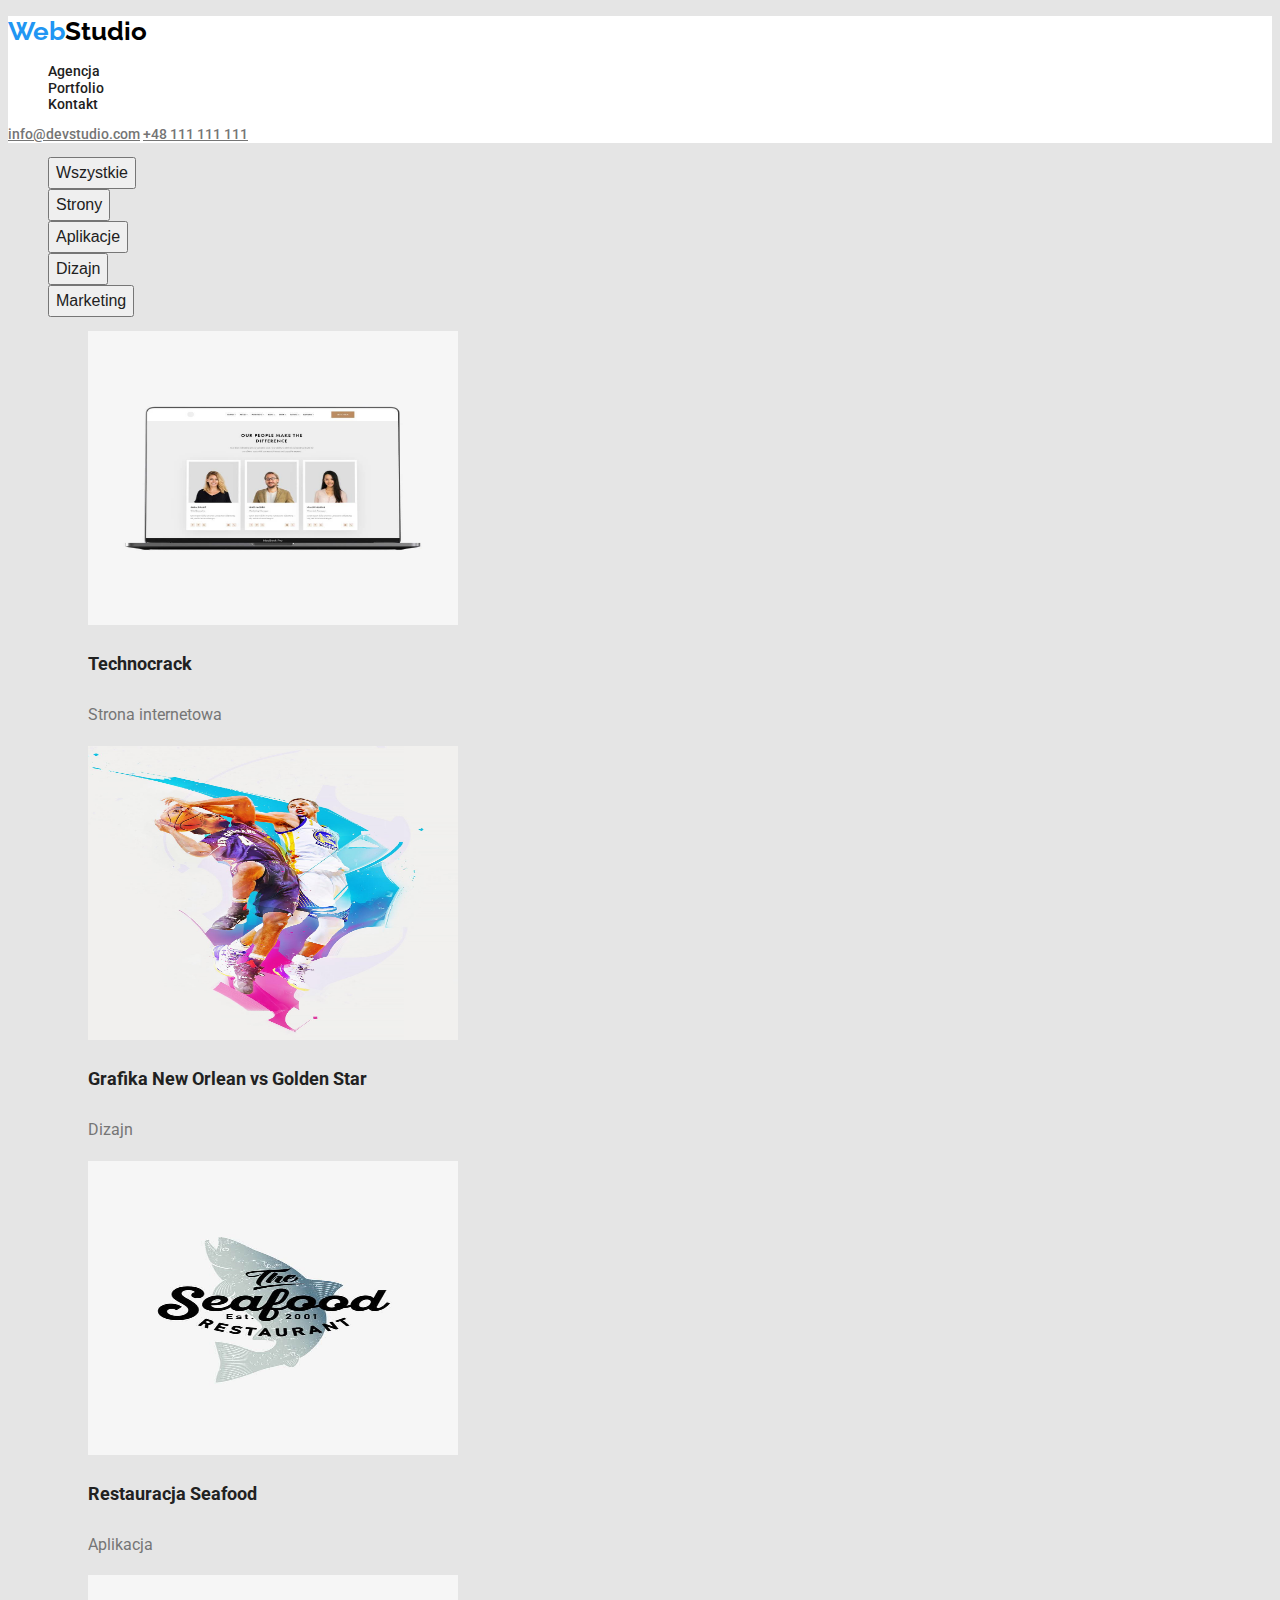
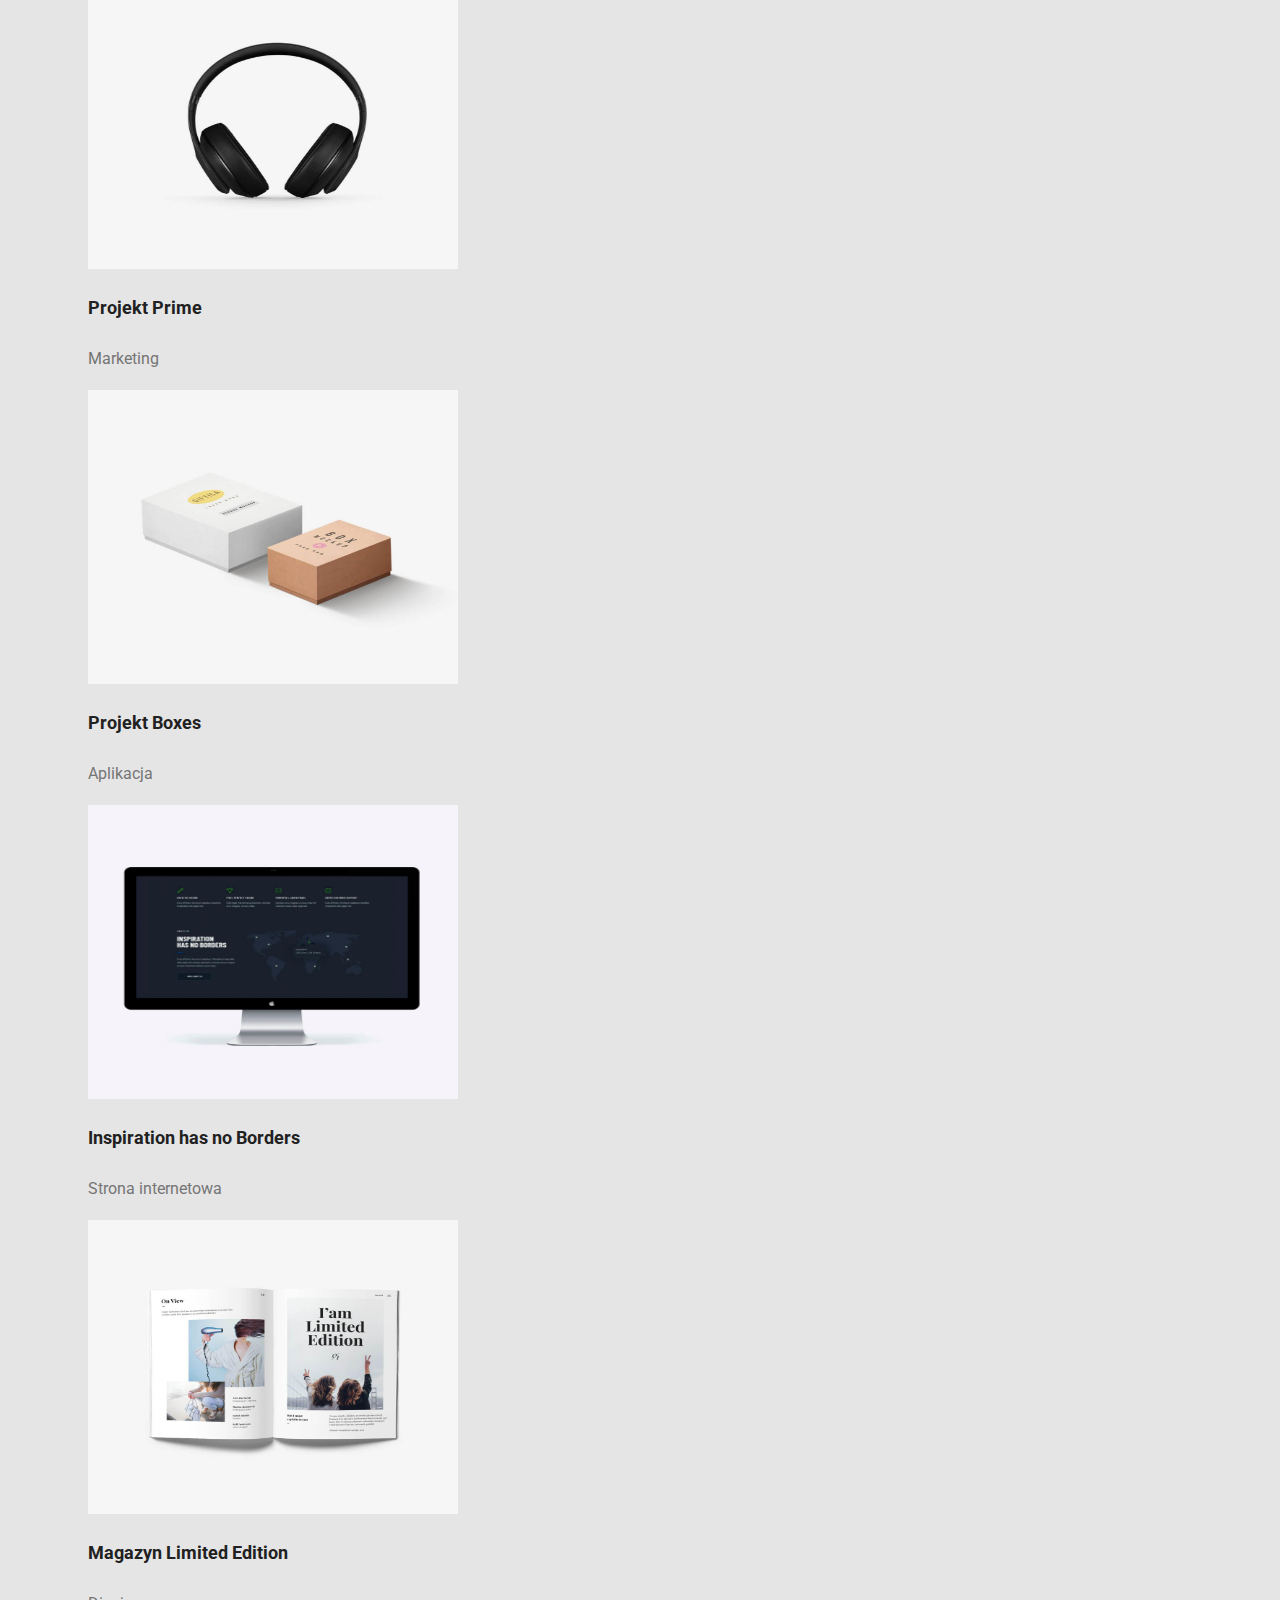
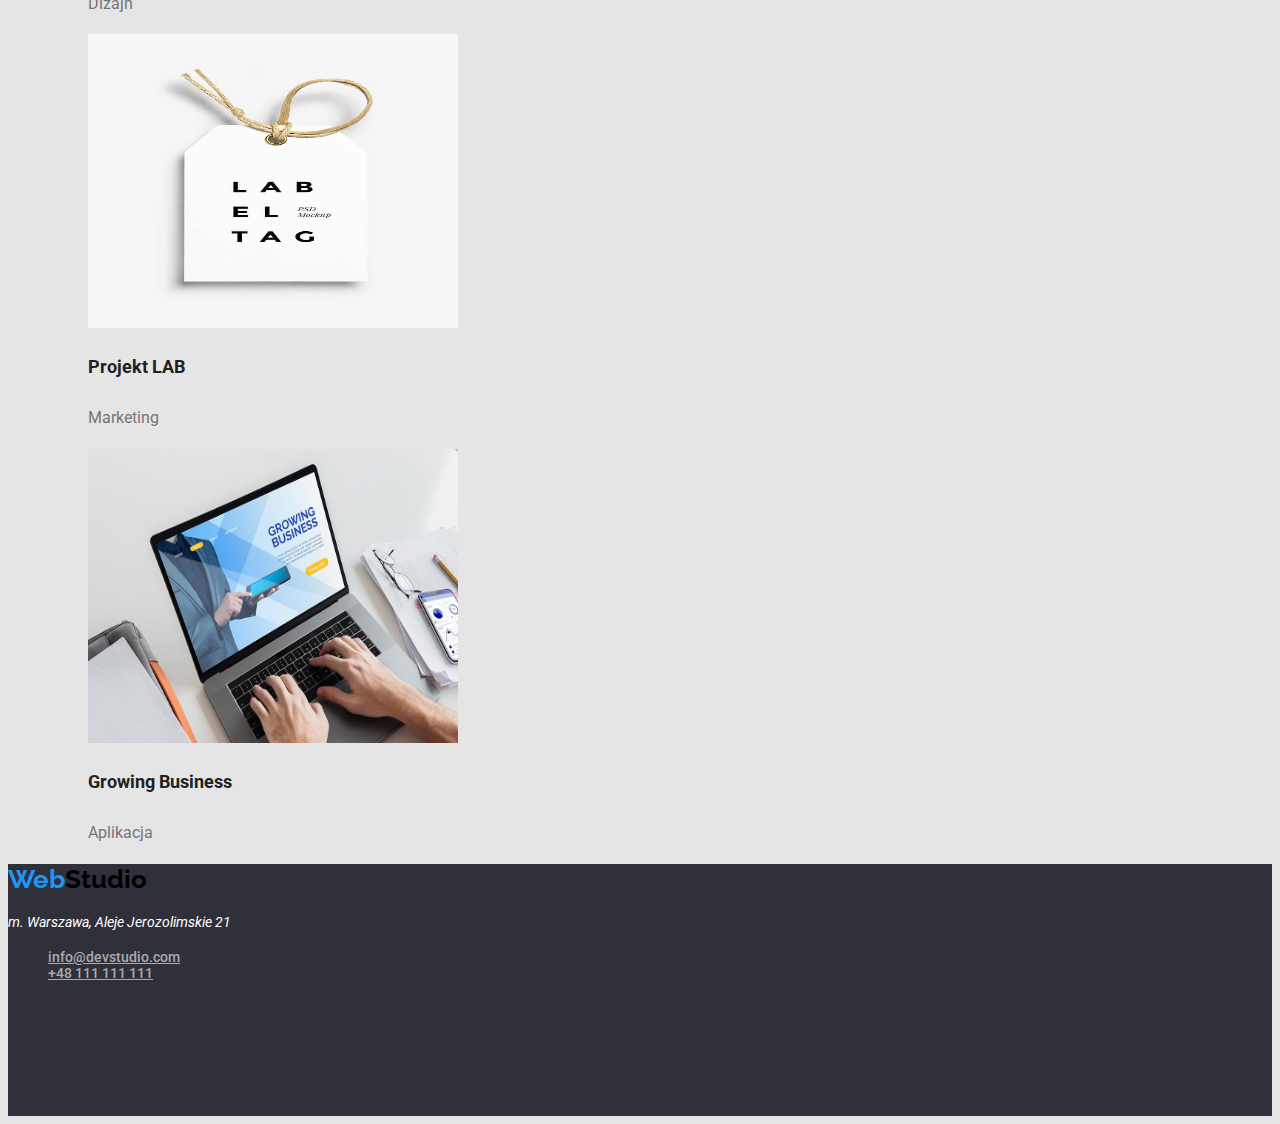
<file: portfolio.html>
<!DOCTYPE html>
<html lang="en">
  <head>
    <link href="./css/styles.css" rel="stylesheet" />
    <meta charset="UTF-8" />
    <meta http-equiv="X-UA-Compatible" content="IE=edge" />
    <meta name="viewport" content="width=device-width, initial-scale=1.0" />
    <link rel="preconnect" href="https://fonts.googleapis.com" />
    <link rel="preconnect" href="https://fonts.gstatic.com" crossorigin />
    <link
      href="https://fonts.googleapis.com/css2?family=Raleway:wght@700&family=Roboto:wght@400;500;700;900&display=swap"
      rel="stylesheet"
    />
    <title>Portfolio</title>
  </head>
  <body>
    <header class="header">
      <h3>
        <a href="./index.html" class="logo"
          ><span class="webcolor">Web</span>Studio</a
        >
      </h3>
      <nav>
        <ul class="list-style">
          <li><a href="./index.html" class="link">Agencja</a></li>
          <li><a href="./portfolio.html" class="link">Portfolio</a></li>
          <li><a href="./index.html" class="link">Kontakt</a></li>
        </ul>
      </nav>
      <div>
        <a href="mailto:info@devstudio.com" class="contact"
          >info@devstudio.com</a
        >
        <a href="tel:+48111111111" class="contact">+48 111 111 111</a>
      </div>
    </header>
    <main>
      <ul class="list-style">
        <li><button type="button" class="buttons">Wszystkie</button></li>
        <li><button type="button" class="buttons">Strony</button></li>
        <li><button type="button" class="buttons">Aplikacje</button></li>
        <li><button type="button" class="buttons">Dizajn</button></li>
        <li><button type="button" class="buttons">Marketing</button></li>
      </ul>
      <section>
        <ul class="list-style">
          <li>
            <figure>
              <img
                src="./images/h2p1.jpg"
                alt="Workers profiles photo"
                width="370"
                height="294"
              />
              <figcaption>
                <p class="photo-title">Technocrack</p>
                <p class="photo-title-description">Strona internetowa</p>
              </figcaption>
            </figure>
          </li>
          <li>
            <figure>
              <img
                src="./images/h2p2.jpg"
                alt="Basketball photo"
                width="370"
                height="294"
              />
              <figcaption>
                <p class="photo-title">Grafika New Orlean vs Golden Star</p>
                <p class="photo-title-description">Dizajn</p>
              </figcaption>
            </figure>
          </li>
          <li>
            <figure>
              <img
                src="./images/h2p3.jpg"
                alt="Restaurant logo"
                width="370"
                height="294"
              />
              <figcaption>
                <p class="photo-title">Restauracja Seafood</p>
                <p class="photo-title-description">Aplikacja</p>
              </figcaption>
            </figure>
          </li>
          <li>
            <figure>
              <img
                src="./images/h2p4.jpg"
                alt="Headphones photo"
                width="370"
                height="294"
              />
              <figcaption>
                <p class="photo-title">Projekt Prime</p>
                <p class="photo-title-description">Marketing</p>
              </figcaption>
            </figure>
          </li>
          <li>
            <figure>
              <img
                src="./images/h2p5.jpg"
                alt="Project boxes photo"
                width="370"
                height="294"
              />
              <figcaption>
                <p class="photo-title">Projekt Boxes</p>
                <p class="photo-title-description">Aplikacja</p>
              </figcaption>
            </figure>
          </li>
          <li>
            <figure>
              <img
                src="./images/h2p6.jpg"
                alt="Marketing website"
                width="370"
                height="294"
              />
              <figcaption>
                <p class="photo-title">Inspiration has no Borders</p>
                <p class="photo-title-description">Strona internetowa</p>
              </figcaption>
            </figure>
          </li>
          <li>
            <figure>
              <img
                src="./images/h2p7.jpg"
                alt="Photo of a magazine"
                width="370"
                height="294"
              />
              <figcaption>
                <p class="photo-title">Magazyn Limited Edition</p>
                <p class="photo-title-description">Dizajn</p>
              </figcaption>
            </figure>
          </li>
          <li>
            <figure>
              <img
                src="./images/h2p8.jpg"
                alt="Project LAB photo"
                width="370"
                height="294"
              />
              <figcaption>
                <p class="photo-title">Projekt LAB</p>
                <p class="photo-title-description">Marketing</p>
              </figcaption>
            </figure>
          </li>
          <li>
            <figure>
              <img
                src="./images/h2p9.jpg"
                alt="Photo of the laptop"
                width="370"
                height="294"
              />
              <figcaption>
                <p class="photo-title">Growing Business</p>
                <p class="photo-title-description">Aplikacja</p>
              </figcaption>
            </figure>
          </li>
        </ul>
      </section>
    </main>
    <footer class="footer">
      <h3>
        <a href="./index.html" class="logo"
          ><span class="webcolor">Web</span>Studio</a
        >
      </h3>
      <div>
        <address class="address">m. Warszawa, Aleje Jerozolimskie 21</address>
        <ul class="list-style">
          <li>
            <a href="mailto:info@devstudio.com" class="contact-footer"
              >info@devstudio.com</a
            >
          </li>
          <li>
            <a href="tel:+48111111111" class="contact-footer"
              >+48 111 111 111</a
            >
          </li>
        </ul>
      </div>
    </footer>
  </body>
</html>
</file>
<file: css/styles.css>
body {
  font-family: "Roboto", sans-serif;
  color: var(--font-color-main);
  font-size: 14px;
  font-weight: 400;
  letter-spacing: 0.03;
  background-color: var(--background-color-main);
}

:root {
  --background-color-main: #e5e5e5;
  --background-color-white: #ffffff;
  --background-color-dark: #2f303a;
  --background-color-grey: #f5f4fa;
  --font-color-main: #757575;
  --font-color-black: #212121;
  --color-blue: #2196f3;
  --logo-color-black: #000000;
  --footer-contact-white: #ffffff99;
}

.header {
  align-items: center;
  flex-direction: row;
  height: 80 px;
  background-color: var(--background-color-white);
}

.footer {
  height: 252px;
  background-color: var(--background-color-dark);
}

.h1text {
  font-size: 44px;
  color: var(--background-color-white);
  line-height: 1.36;
  text-align: center;
  letter-spacing: 0.06;
  font-weight: 900;
}

.main-button {
  color: var(--font-color-black);
  letter-spacing: 0.06;
  font-size: 16px;
  line-height: 1.88;
  font-weight: 700;
}

.main-button:hover,
.main-button:focus {
  cursor: pointer;
  background-color: var(--color-blue);
  color: var(--background-color-white);
}

.buttons {
  color: var(--font-color-black);
  font-size: 16px;
  line-height: 1.63;
  font-weight: 500;
}

.buttons:hover,
.buttons:focus {
  cursor: pointer;
  background-color: var(--color-blue);
  color: var(--background-color-white);
}

.h1background {
  background-color: var(--background-color-dark);
}

.main-text-head {
  color: var(--font-color-black);
  line-height: 1.17;
  font-weight: 700;
}

.main-text {
  line-height: 1.71;
}

.h2text {
  color: var(--font-color-black);
  font-size: 36px;
  font-weight: 700;
  line-height: 1.17;
  text-align: center;
}

.team-member {
  color: var(--font-color-black);
  font-size: 16px;
  font-weight: 500;
  line-height: 1.17;
}

.team-member-text {
  font-size: 16px;
  line-height: 1.17;
}

.photo-title {
  color: var(--font-color-black);
  font-size: 18px;
  letter-spacing: 0.06;
  line-height: 2;
  font-weight: 700;
}
.photo-title-description {
  font-size: 16px;
  line-height: 1.86;
}

.contact {
  color: var(--font-color-main);
  letter-spacing: 0.02;
  font-weight: 500;
  line-height: 1.17;
}

.contact:hover,
.contact:focus {
  color: var(--color-blue);
}

.contact-footer {
  color: var(--footer-contact-white);
  letter-spacing: 0.02;
  font-weight: 500;
  line-height: 1.17;
}

.contact-footer:hover,
.contact-footer:focus {
  color: var(--color-blue);
}

.link {
  color: var(--font-color-black);
  text-decoration: none;
  line-height: 1.17;
  letter-spacing: 0.02;
  font-weight: 500;
}

.link:hover,
.link:focus {
  color: var(--color-blue);
}

.address {
  color: var(--background-color-white);
  line-height: 1.71;
}

.webcolor {
  color: var(--color-blue);
}

.logo {
  text-decoration: none;
  color: var(--logo-color-black);
  font-family: "Raleway", sans-serif;
  font-weight: 700;
  font-size: 26px;
  line-height: 1.17;
}

.our-team-background {
  background-color: var(--background-color-grey);
}

.list-style {
  list-style: none;
}
</file>
